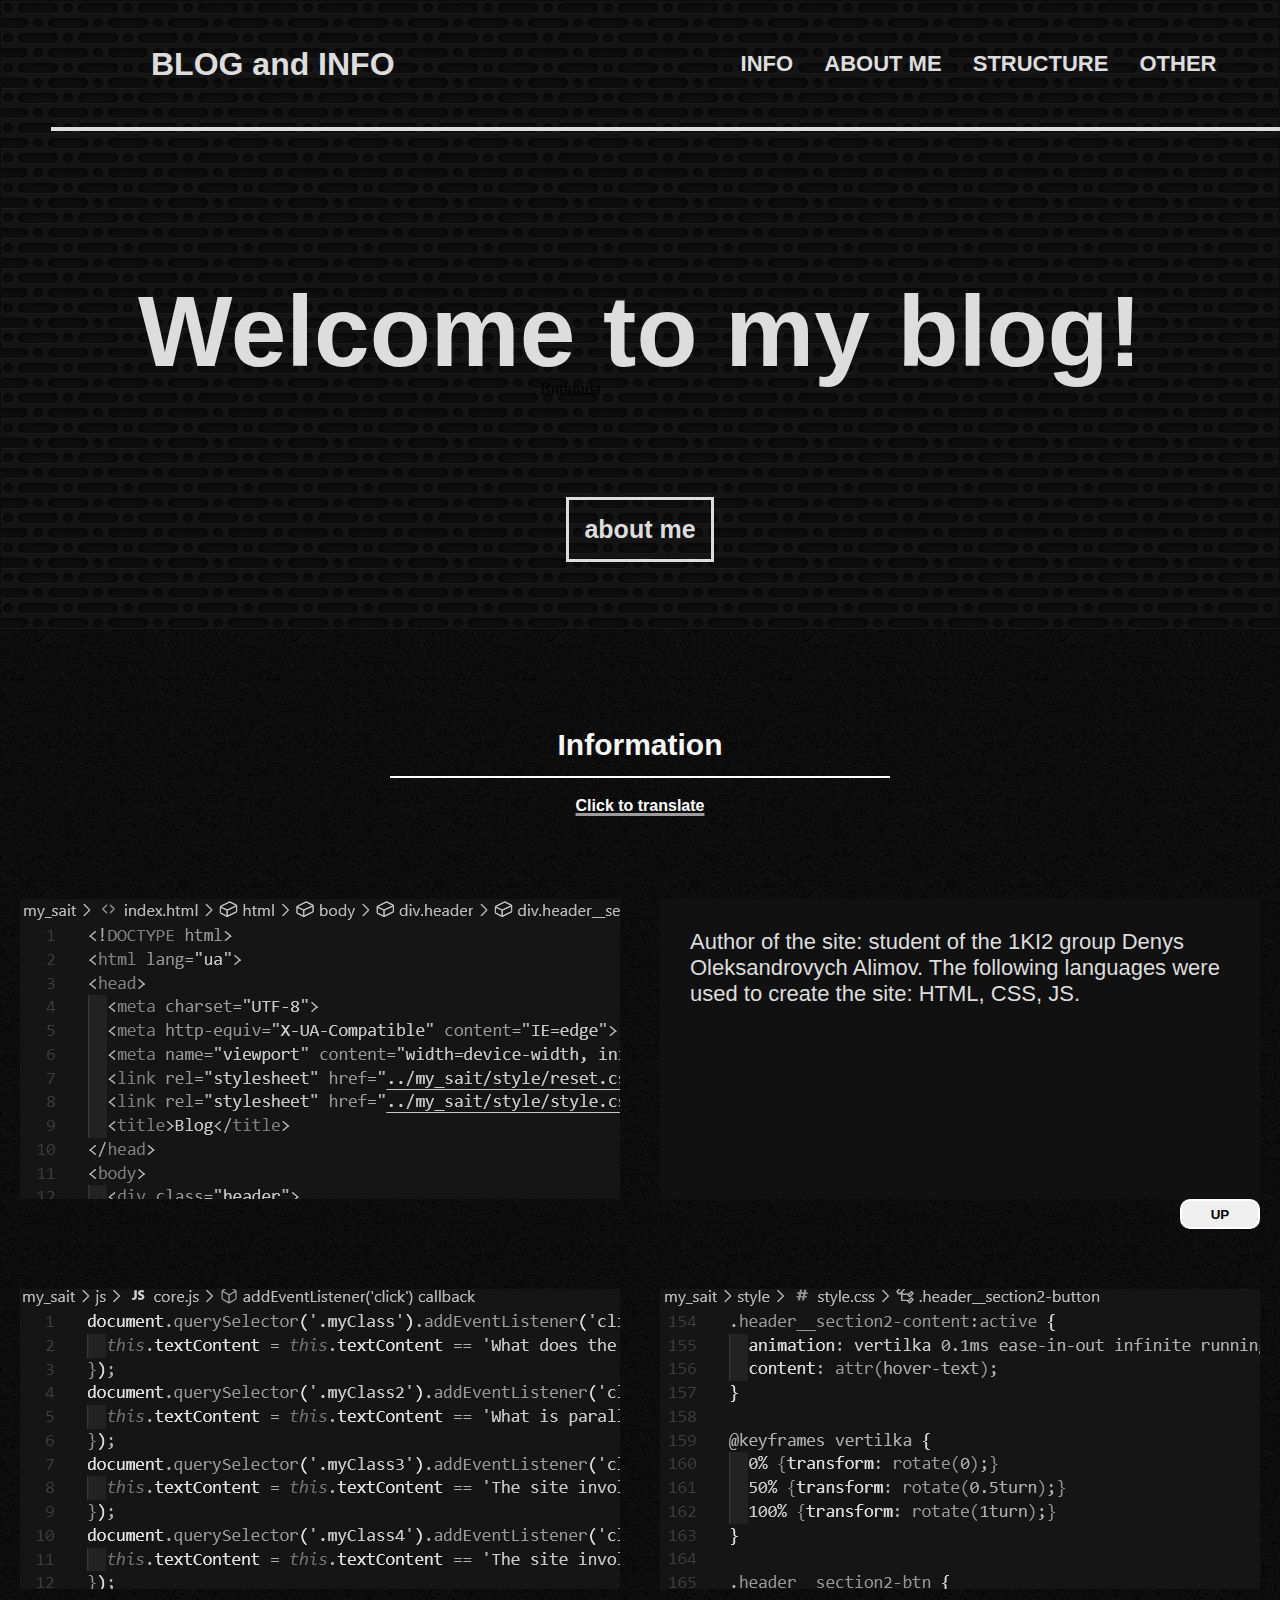
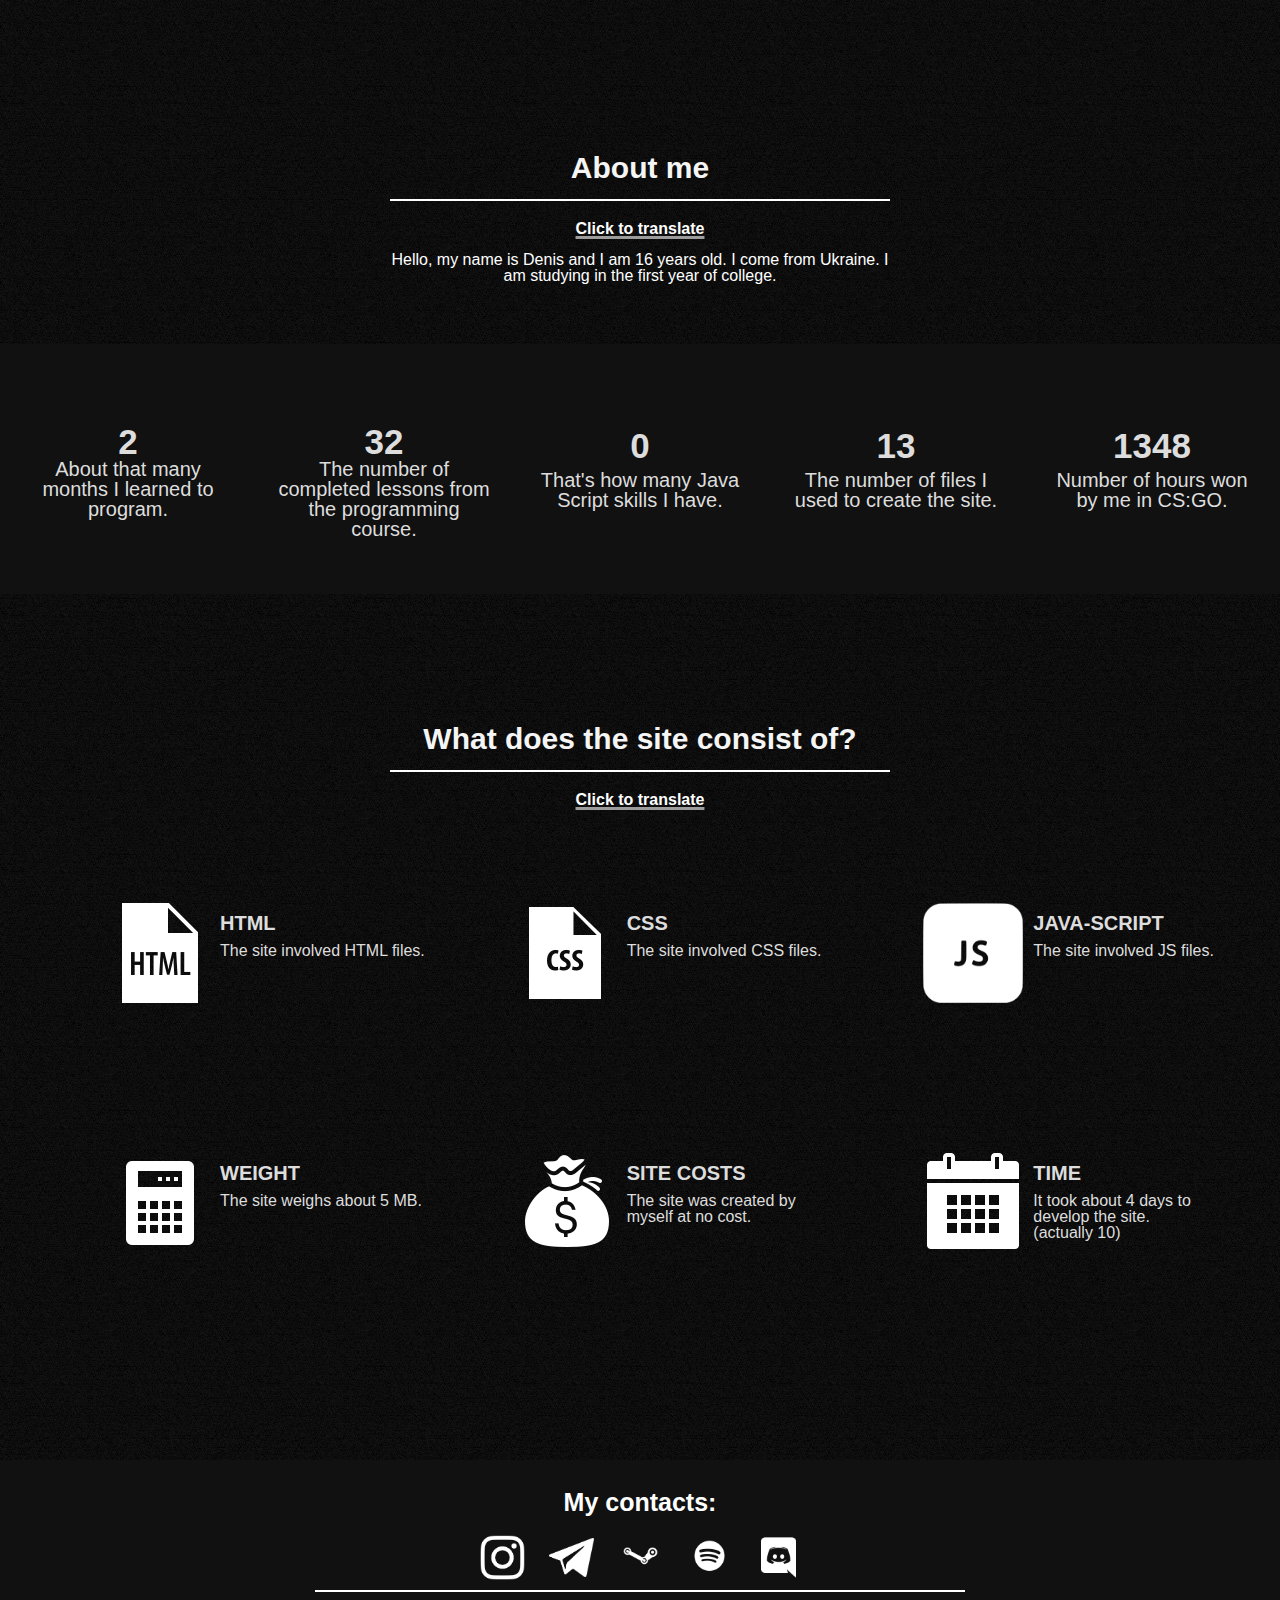
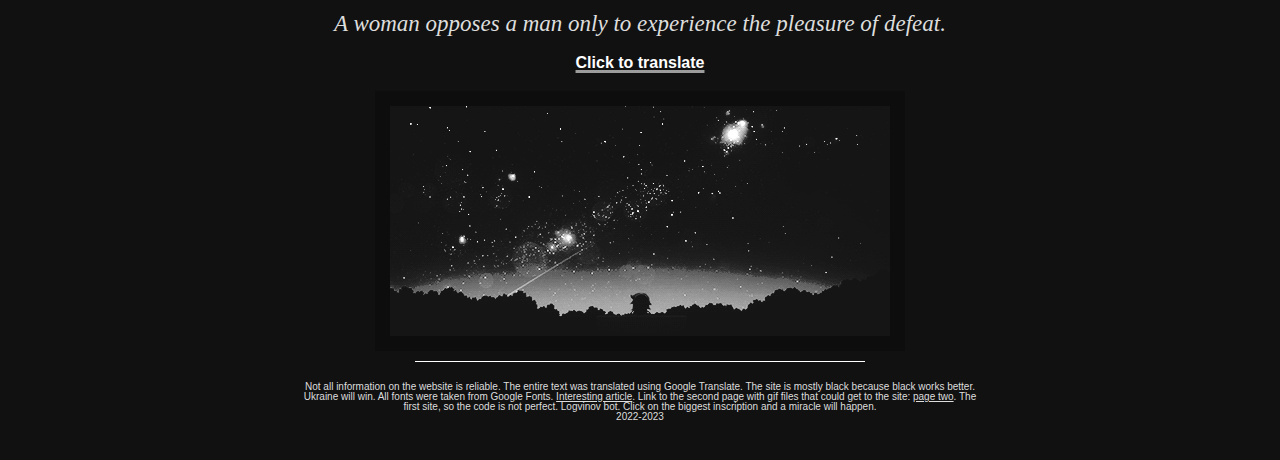
<file: index.html>
<!DOCTYPE html>
<html lang="ua">
<head>
  <meta charset="UTF-8">
  <meta http-equiv="X-UA-Compatible" content="IE=edge">
  <meta name="viewport" content="width=device-width, initial-scale=1.0">
  <link rel="stylesheet" href="style/reset.css">
  <link rel="stylesheet" href="style/style.css">
  <link rel="shortcut icon" href="resource/icon-site.png">
  <title>Blog</title>
</head>
<body>
  
  <div class="header">
    
    <div class="header__section1">
      <a href="https://dens-il.github.io/my_blog-v2/">
        <div class="header__section1-text">BLOG and INFO</div>
      </a>
    <div class="header__section1-navigation">
      <a href="#info" class="header__section1-navigation-punkt">info</a>
      <a href="#aboutme" class="header__section1-navigation-punkt">about me</a>
      <a href="#structure" class="header__section1-navigation-punkt">Structure</a>
      <a href="#other" class="header__section1-navigation-punkt">other</a>
    </div>
  </div>
  <div class="header__section2">
    <div class="header__section2-content" >
      Welcome to my blog!
    </div>
  </div>
<!-- clock widget start -->
<script type="text/javascript"> var css_file=document.createElement("link"); css_file.setAttribute("rel","stylesheet"); css_file.setAttribute("type","text/css"); css_file.setAttribute("href","https://s.bookcdn.com//css/cl/bw-cl-sm2.css?v=0.0.1"); document.getElementsByTagName("head")[0].appendChild(css_file); </script> <div id="tw_25_767850152"><div style="width:200px; height:px; margin: 0 auto;"><a href="https://nochi.com/time/vinnytsia-65554">Винница</a><br/></div></div> <script type="text/javascript"> function setWidgetData_767850152(data){ if(typeof(data) != 'undefined' && data.results.length > 0) { for(var i = 0; i < data.results.length; ++i) { var objMainBlock = ''; var params = data.results[i]; objMainBlock = document.getElementById('tw_'+params.widget_type+'_'+params.widget_id); if(objMainBlock !== null) objMainBlock.innerHTML = params.html_code; } } } var clock_timer_767850152 = -1; widgetSrc = "https://widgets.booked.net/time/info?ver=2;domid=589;type=25;id=767850152;scode=34393;city_id=65554;wlangid=20;mode=1;details=0;background=ffffff;border_color=ffffff;color=686868;add_background=ffffff;add_color=333333;head_color=ffffff;border=1;transparent=0"; var widgetUrl = location.href; widgetSrc += '&ref=' + widgetUrl; var wstrackId = ""; if (wstrackId) { widgetSrc += ';wstrackId=' + wstrackId + ';' } var timeBookedScript = document.createElement("script"); timeBookedScript.setAttribute("type", "text/javascript"); timeBookedScript.src = widgetSrc; document.body.appendChild(timeBookedScript); </script>
<!-- clock widget end -->

  <div class="header__section2-btn">
    <a href="#aboutme">
      <button class="header__section2-button">about me</button>
    </a>
  </div>
</div>
<div class="main">
  <div class="main__peregorodka-text" id="info">
    <div class="translete2">Information</div>
  </div>
  <br>
  <div class="conteiner_peregorodki">
    <div class="main__peregorodka"></div>
  </div>
  <div class="main__peregorodka-text3">
    <div class="main__peregorodka-text-mini">Click to translate</div>
  </div>
  <div class="main__section">
    <div class="main__bloki1">
      <div class="main__bloki">
        <div class="main__block">
          <img src="resource/html-unformation-black.jpg" alt="photo">
          <div class="main__block-txt">html</div>
        </div>
      </div>
      <div class="main__bloki-txt">
        <div class="main__block-minitxt">
          <div class="main__block3-txt">Author of the site: student of the 1KI2 group Denys Oleksandrovych Alimov. The following languages were used to create the site: HTML, CSS, JS.</div>
        </div>
      </div>
  </div>
  <div class="conteinerUP">
    <a href="#">
      <button class="buttonup">up</button>
    </a>
  </div>
<div class="main__bloki2">
    <div class="main__bloki">
      <div class="main__block">
        <img id="night-information" src="resource/JS-information-black.jpg" alt="photo">
        <div class="main__block-txt">JS</div>
      </div>
    </div>
    <div class="main__bloki">
      <div class="main__block">
        <img src="resource/css-information-black.png" alt="photo">
        <div class="main__block-txt">css</div>
      </div>
    </div>
</div>
<br><br><br><br><br><br><br><br><br>
<div id="aboutme" class="main__section12">
  <div class="main__peregorodka-text2">
    <div class="translete1">About me</div>
  </div>
  <br>
  <div class="conteiner_peregorodki2">
    <div class="main__peregorodka2"></div>
  </div>
  <div class="main__peregorodka-text3">
    <div class="main__peregorodka-text-mini">Click to translate</div>
  </div>
  <div class="info__parallax">
    <div class="myClass22">Hello, my name is Denis and I am 16 years old. I come from Ukraine. I am studying in the first year of college.</div>
  </div>
  <div class="section12__poloska">
    <div class="section12__block-poloski">
      <div class="block-poloski-zagolovok">2</div>
      <div class="block-poloski-text1">About that many months I learned to program.</div>
    </div>
    <div class="section12__block-poloski">
      <div class="block-poloski-zagolovok">32</div>
      <div class="block-poloski-text2">The number of completed lessons from the programming course.</div>
    </div>
    <div class="section12__block-poloski">
      <div class="block-poloski-zagolovok">0</div>
      <div class="block-poloski-text3">That's how many Java Script skills I have.</div>
    </div>
    <div class="section12__block-poloski">
      <div class="block-poloski-zagolovok">13</div>
      <div class="block-poloski-text4">The number of files I used to create the site.</div>
    </div>
    <div class="section12__block-poloski">
      <div class="block-poloski-zagolovok">1348</div>
      <div class="block-poloski-text5">Number of hours won by me in CS:GO.</div>
    </div>
  </div>
</div>
<div class="main__section2">
  <div class="main__peregorodka-text" id="structure">
    <div class="myClass">What does the site consist of?</div>
  </div>
  <br>
  <div class="conteiner_peregorodki">
    <div class="main__peregorodka"></div>
  </div>
  <div class="main__peregorodka-text3">
    <div class="main__peregorodka-text-mini">Click to translate</div>
  </div>
  <div class="main__section2-conteiner1">
    <div class="conteiner__block">
      <div class="conteiner__block-icon">
        <img class="conteiner__block-icon-img" src="resource/icon/icons8-html-filetype-100.png" alt="icon">
      </div>
      <div class="conteiner__block-text-zagolovok">html</div>
      <div class="myClass3">The site involved HTML files.</div>
    </div>
    <div class="conteiner__block">
      <div class="conteiner__block-icon">
        <img class="conteiner__block-icon-img" src="resource/icon/icons8-css-filetype-100.png" alt="icon">
      </div>
      <div class="conteiner__block-text-zagolovok">css</div>
      <div class="myClass4">The site involved CSS files.</div>
    </div>
    <div class="conteiner__block">
      <div class="conteiner__block-icon">
        <img class="conteiner__block-icon-img" src="resource/icon/js-128.png" alt="icon">
      </div>
      <div class="conteiner__block-text-zagolovok">Java-Script</div>
      <div class="myClass5">The site involved JS files.</div>
    </div>
  </div>
  <div class="main__section2-conteiner2">
    <div class="conteiner__block">
      <div class="conteiner__block-icon">
        <img class="conteiner__block-icon-img" src="resource/icon/icons8-calculator-100.png" alt="icon">
      </div>
      <div class="conteiner__block-text-zagolovok">Weight</div>
      <div class="myClass6">The site weighs about 5 MB.</div>
    </div>
    <div class="conteiner__block">
      <div class="conteiner__block-icon">
        <img class="conteiner__block-icon-img" src="resource/icon/icons8-money-bag-100.png" alt="icon">
      </div>
      <div class="conteiner__block-text-zagolovok">Site costs</div>
      <div class="myClass8">The site was created by myself at no cost.</div>
    </div>
    <div class="conteiner__block">
      <div class="conteiner__block-icon">
        <img class="conteiner__block-icon-img" src="resource/icon/icons8-calendar-100.png" alt="icon">
      </div>
      <div class="conteiner__block-text-zagolovok">time</div>
      <div class="myClass7">It took about 4 days to develop the site.<br>(actually 10)</div>
    </div>
  </div>
</div>

<br><br><br><br><br><br><br><br><br><br><br><br><br><br><br><br><br><br><br><br><br>

<div class="footer">
  <div class="contacts">
    <div class="contacts__text">
      My contacts:
    </div>
    <a target="_blank" href="https://www.instagram.com/alimovden__/">
      <img class="contacts__icon" src="resource/icon/instagram.png" alt="contact photo">
    </a>
    <a target="_blank" href="https://t.me/dens_il/">
      <img class="contacts__icon" src="resource/icon/telegram.png" alt="contact photo">
    </a>
    <a target="_blank" href="https://steamcommunity.com/profiles/76561198986620528/">
      <img class="contacts__icon" src="resource/icon/steam.png" alt="contact photo">
    </a>
    <a target="_blank" href="https://open.spotify.com/user/9z7vrfubkka5lu63fgmw7aatn">
      <img class="contacts__icon" src="resource/icon/spotify.png" alt="contact photo">
    </a>
    <a target="_blank" href="https://discordapp.com/users/759295750399459348/">
      <img class="contacts__icon" src="resource/icon/discord.png" alt="contact photo">
    </a>
  </div>
  <div class="footer__conteiner-peregorodki">
    <div class="footer__peregorodka"></div>
  </div>
  <div class="footer__quote">
    <div class="footer__quote-text">A woman opposes a man only to experience the pleasure of defeat.</div>
  </div>
  <div class="main__peregorodka-text3">
    <div class="main__peregorodka-text-mini">Click to translate</div>
  </div>
  <div class="footer__img-conteiner">
    <img class="footer__img-end" src="resource/wonderland.gif" alt="photo footer">
  </div>
  <div class="footer__conteiner-peregorodki">
    <div class="footer__peregorodka-mini"></div>
  </div>
  <div class="footer__information" id="other">
    Not all information on the website is reliable. The entire text was translated using Google Translate. The site is mostly black because black works better. Ukraine will win. All fonts were taken from Google Fonts. <a class="link__page-two" target="_blank" href="https://kino-teatr.ua/uk/person/johnson-dwayne-1672.phtml">Interesting article</a>. Link to the second page with gif files that could get to the site: <a class="link__page-two" target="_blank" href="index2.html">page two</a>. The first site, so the code is not perfect. Logvinov bot. Click on the biggest inscription and a miracle will happen.<br>2022-2023
  </div>
</div>


</body>
<script src="js/core.js"></script>
</html>
</file>
<file: style/style.css>
body {
  background-color: #222;
  background-image: url(../resource/dark-fon2.jpg);
}
.header {
  margin: 1px;
  height: 628px;
  background: url(../resource/bg-dark-4830.png);
}
.header__section1 {
  display: flex;
  justify-content: space-between;
  align-items: center;
  width: 100%;
  height: 130px;
  border-bottom: 4px #ddd solid;
  max-width: 1370px;
  margin-left: 50px;
  margin-right: 100px;
  color: #ddd;
  
  font-family: 'Anton', sans-serif;
  font-weight: 900;
}
.header__section1-navigation {
  margin-right: 100px;
  font-size: 22px;
}
.header__section1-navigation-punkt {
  text-transform: uppercase;
  padding: 0 12.5px 0 12.5px;
  transition: text-shadow .2s;
  word-spacing: 15px;
  word-spacing: normal;
}
.header__section1-navigation-punkt:hover {
  border-bottom: 3px white solid;
  padding-bottom: 7px;
}
.header__section2 {
  padding-top: 150px;
  display: flex;
  color: #ddd;
  justify-content: center;
  align-items: center;
}
.header__section2-content {
  font-family: 'Anton', sans-serif;
  content: attr(text);
  font-weight: 900;
  font-size: 100px;
  animation-delay: 0ms;
}
.header__section2-content:active {
  animation: vertilka 0.1ms ease-in-out infinite running;
}
@keyframes vertilka {
  0% {transform: rotate(0);}
  50% {transform: rotate(0.5turn);}
  100% {transform: rotate(1turn);}
}
.header__section2-btn {
  padding-top: 100px;
  display: flex;
  justify-content: center;
  align-items: center;
}
.header__section2-button {
  font-family: 'Anton', sans-serif;
  color: #ddd;
  border: 3px #ddd solid;
  background-color: transparent;
  font-weight: 700;
  font-size: 25px;
  padding: 15px;
  transition: all .4s;
}
.header__section2-button:hover {
  background-color: #ddd;
  color: black;
}
.header__section1-text {
  margin: 100px;
  word-spacing: 15px;
  word-spacing: normal;
  font-size: 32px;
  font-weight: 900;
  transition: all 0.2s;
}
.header__section1-text:hover {
  transform: rotateX(34deg) rotateZ(0deg);
}
/*-----------------------------------------------------------------*/
.main__peregorodka {
  width: 500px;
  height: 2px;
  background-color: white;
}
.conteiner_peregorodki {
  display: flex;
  justify-content: space-around;
}
.main__peregorodka-text {
  font-family: 'Ubuntu', sans-serif;
  padding-top: 100px;
  color: #f5f5f5;
  text-align: center;
  font-size: 30px;
  font-weight: 900;
  position: relative;
}
.main__peregorodka-text3 {
  font-family: 'Ubuntu', sans-serif;
  padding-top: 20px;
  color: #f5f5f5;
  text-align: center;
  font-size: 30px;
  font-weight: 900;
}
.main__peregorodka2 {
  width: 500px;
  height: 2px;
  background-color: white;
}
.conteiner_peregorodki2 {
  display: flex;
  justify-content: space-between;
  justify-content: space-around;
}
.main__peregorodka-text2 {
  font-family: 'Ubuntu', sans-serif;
  color: #f5f5f5;
  text-align: center;
  font-size: 30px;
  font-weight: 900;
}
/*-----------------------------------------------------------------*/
.main__section {
  padding: 80px 0;
  width: 100%;
  height: 900px;
  display: block;
}
.main__bloki1 {
  display: flex;
  justify-content: space-around;
}
.main__bloki2 {
  display: flex;
  justify-content: space-around;
  padding-top: 90px;
}
.main__bloki {
  color: white;
  background-color: black;
  width: 600px;
  height: 300px;
  position: relative;
}
.main__block {
  background: linear-gradient(#222, #111);
  width: 600px;
  height: 300px;
  display: block;
  transition: transform 0.2s linear;
}
.main__bloki-txt {
  color: white;
  width: 600px;
  height: 300px;
  position: relative;
  background-color: black;
}
.main__block-minitxt {
  background-color: #111;
  padding: 30px;
  width: 600px;
  height: 300px;
  display: block;
  transition: transform 0.2s linear;
}
.main__block-txt {
  display: flex;
  align-items: center;
  justify-content: center;
  width: 100%;
  height: 150px;
  position: absolute;
  top: 25%;
  font-size: 70px;
  text-transform: uppercase;
  font-family: 'Anton', sans-serif;
  font-weight: 600;
  opacity: 0;
  transition: all 0.2s;
}
.main__bloki:hover .main__block img {
  opacity: 0.3;
  transition: all 0.2s;
}
.main__block-txt:hover {
  opacity: 1;
}
.main__bloki:hover .main__block{
  transform: translate3d(-10px, -10px, 0);
}
.main__block img {
  display: block;
  transition: opacity 0.1s linear;
}
.main__bloki-txt:hover .main__block-minitxt img {
  opacity: 0.2;
  transition: all 0.2s;
}
.main__block-txt:hover {
  opacity: 1;
}
.main__bloki-txt:hover .main__block-minitxt{
  transform: translate3d(-10px, -10px, 0);
}
.main__block-minitxt img {
  display: block;
  transition: opacity 0.1s linear;
}
/*-----------------------------------------------------------------*/
.parallax {
  margin-left: auto;
  margin-right: auto;
  background-image: url("../resource/parallax.gif");
  width: 1000px;
  height: 400px;
  background-attachment: fixed;
  background-size: cover;
}
.info__parallax {
  padding-top: 10px;
  padding-bottom: 60px;
  margin-left: auto;
  margin-right: auto;
  color: white;
  font-family: 'Anton', sans-serif;
  text-align: center;
  width: 500px;
}
.main__peregorodka-text-mini {
  font-size: 16px;
  padding-bottom: 5px;
  color: white;
  text-decoration: underline 3px #9c9c9c;
}
/*-----------------------------------------------------------------*/
.main__section2 {
  width: 100%;
  height: 500px;
  margin-top: 30px;
}
.main__section2-conteiner1 {
  margin-top: 70px;
  padding: 30px;
  display: flex;
  width: 100%;
  height: 50%;
}
.main__section2-conteiner2 {
  padding: 30px;
  display: flex;
  width: 100%;
  height: 50%;
}
.conteiner__block {
  font-family: 'Anton', sans-serif;
  padding-left: 190px;
  width: 50%;
  height: 100%;
  color: #ddd;
  flex: 1 1 0;
  position: relative;
}
.conteiner__block-icon {
  width: 100px;
  display: inline;
  height: 156px;
}
.conteiner__block-icon-img {
  position: absolute;
  left: 80px;
  top: -10px;
  width: 100px;
  height: auto;
  transition: all .3s;
}
.conteiner__block-icon-img:hover {
  transform: scale(1.2);
}
.conteiner__block-text {
  color: white;
}
.conteiner__block-text-zagolovok {
  margin-bottom: 10px;
  text-transform: uppercase;
  font-weight: 800;
  font-size: 20px;
}
/*-----------------------------------------------------------------*/
.section12__poloska {
  width: 100%;
  height: 250px;
  display: flex;
  justify-content: space-evenly;
  color: #ddd;
  background-color: #0a0a0a;
}
.section12__block-poloski {
  background-color: #111;
  width: 279px;
  height: 100%;
  transition: all 0.4s;
  padding: 80px 20px 80px 20px;
  font-family: 'Anton', sans-serif;
  display: grid;
  text-align: center;
  align-items: center;
  font-size: 20px;
}
.section12__block-poloski:hover {
  background-color: #0a0a0a;
  transform: scale(1.1);
}
.block-poloski-zagolovok {
  font-size: 35px;
  font-weight: 600;
}
/*-----------------------------------------------------------------*/
.footer {
  width: 100%;
  height: 600px;
  background-color: #111;
  position: relative;
  text-align: center;
  padding-top: 30px;
}
.contacts__icon {
  margin-left: 10px;
  margin-right: 10px;
  width: 45px;
  height: 45px;
  transition: all .2s;
}
.contacts__icon:hover {
  transform: scale(1.2);
}
.contacts__text {
  margin-bottom: 20px;
  color: white;
  font-family: 'Anton', sans-serif;
  font-size: 25px;
  font-weight: 700;
  text-align: center;
}
.footer__peregorodka {
  width: 650px;
  height: 2px;
  background-color: white;
}
.footer__conteiner-peregorodki {
  margin-top: 10px;
  display: flex;
  justify-content: space-around;
}
.footer__peregorodka-mini {
  width: 450px;
  height: 1px;
  background-color: white;
}

.footer__img-end {
  padding: 15px;
  margin-top: 15px;
  background-color: #0D0D0D;
}
.footer__img-end:active {
  animation: vertilka 0.1ms ease-in-out infinite running;
}
.footer__quote {
  margin: 20px 300px 0 300px;
  color: #ddd;
  font-style: italic;
}
.footer__quote-text {
  font-size: 23px;
  font-family: 'Shantell Sans', cursive;
}
.footer__quote-autor {
  color: white;
  margin-top: 8px;
  font-weight: 700;
}
.footer__information {
  font-family: 'Shantell Sans', cursive;
  color: #ddd;
  margin: 20px 300px 0 300px;
  font-family: 'Anton', sans-serif;
  font-size: 10px;
}
.link__page-two {
  text-decoration-line: underline;
}
.footer__thx {
  font-size: 22px;
  font-weight: 700;
}
/*-----------------------------------------------------------------*/
.main__section12 {
  padding-top: 20px;
  position: relative;
}
.main__block3-txt {
  color: #ddd;
  font-family: 'Anton', sans-serif;
  font-size: 22px;
  line-height: normal;
}
.conteinerUP {
  width: 100%;
  height: 2450px;
  position: absolute;
}
.buttonup {
  width: 80px;
  height: 30px;
  border-radius: 10px;
  font-family: 'Roboto', sans-serif;
  text-transform: uppercase;
  font-weight: 800;
  z-index: 5;
  position: sticky;
  top : 650px;
  left: 100%;
  margin-right: 20px;
  border: 2px solid white;

  transition: all .3s;
}
.buttonup:hover {
  color: #ddd;
  background-color: #0a0a0a;
}
</file>
